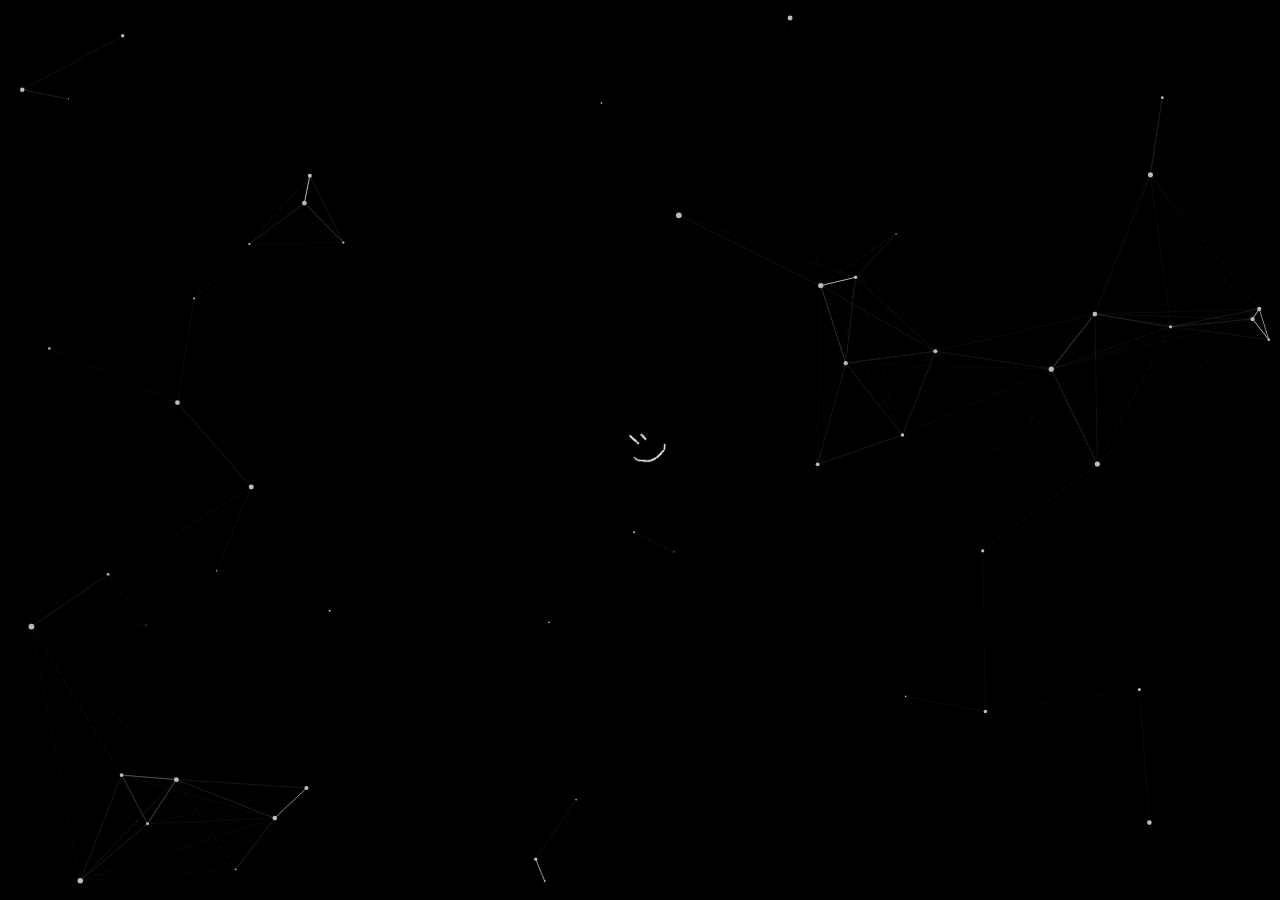
<file: html/index.html>
<!DOCTYPE html>
<html>
  <head>
    <link rel="icon" href="content/lessthan3.png" />
    <title>Hi</title>
    <meta charset="utf-8">
    <link rel="stylesheet" href="css/main.css">
  </head>
<body>
<div id="container"></div>
<script src="js/main.js"></script> <!-- nodegarden https://github.com/pakastin/nodegarden -->
<a href="/nextcloud">
  <img class="link" src="content/lessthan3.png" alt="ッ">
</a>
</body>
</html>
</file>
<file: html/css/main.css>
html {
    height:100%
}

body{
    background-color:rgb(0, 0, 0);
    overflow:hidden;
}

img {
    position: fixed;
    top: 50%;
    left: 50%;
    transform: translate(-50%, -50%);
    animation-duration: 4s;
    animation-name: slidein;
}

@keyframes slidein {
  from {
    margin-top: 100%;
    opacity: 0;
  }
  25% {
    opacity: 0;
  }
  to {
    margin-top: 0%;
    opacity: 1;
  }
}

.link {
    cursor: default;
    -webkit-touch-callout: none;
    -webkit-user-select: none;
    -khtml-user-select: none;
    -moz-user-select: none;
    -ms-user-select: none;
    user-select: none;
}

#container {
    position:absolute;
    top:0;
    left:0;
    right:0;
    bottom:0;
    overflow:hidden
}
</file>
